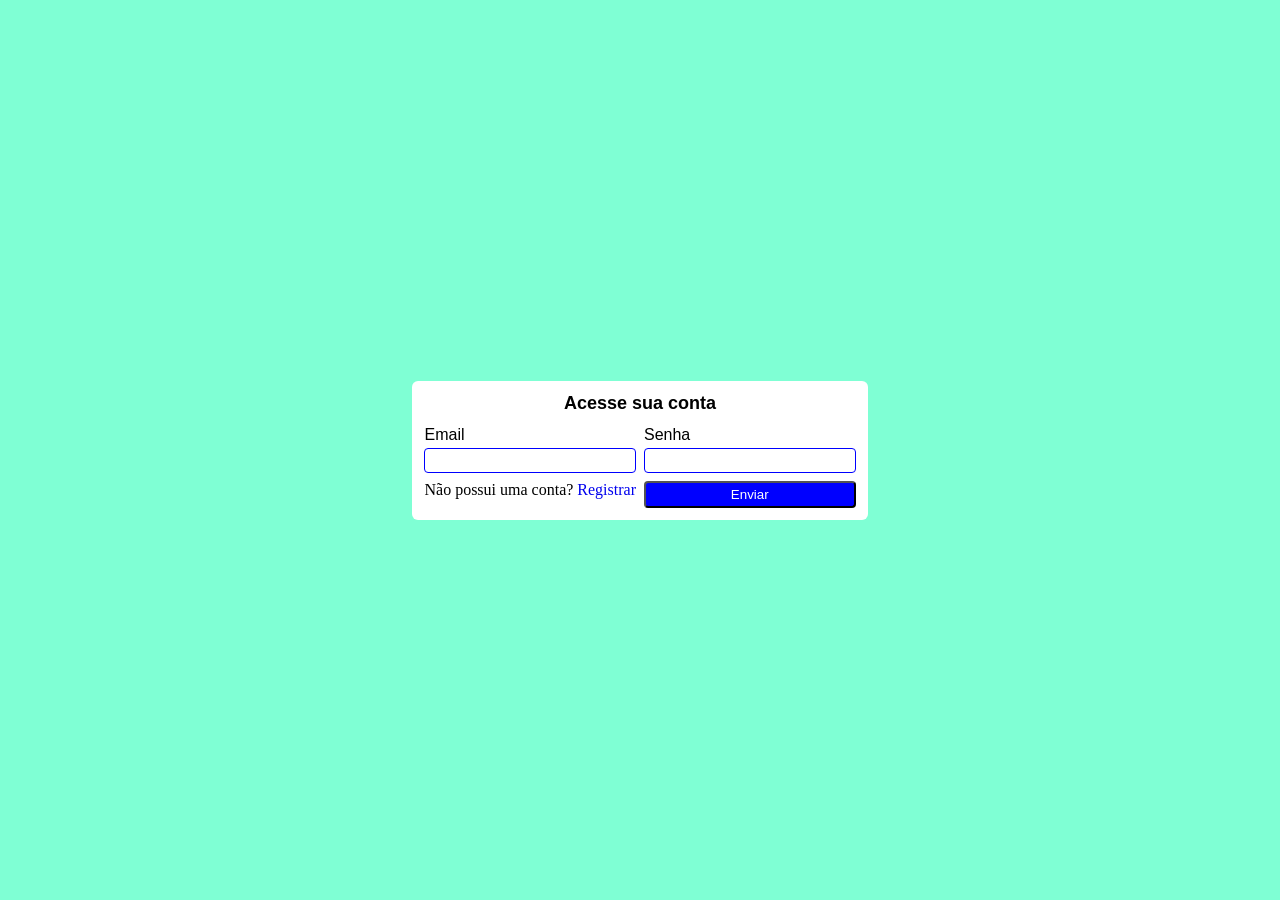
<file: login/index.html>
<!DOCTYPE html>
<html lang="pt-br">
<head>
    <meta charset="UTF-8">
    <meta name="viewport" content="width=device-width, initial-scale=1.0">
    <title>Login</title>
    <link rel="stylesheet" href="style.css">
</head>
<body>
    <main>
        <div id="container">
            <h1>Acesse sua conta</h1>

            <form>
                <div class="container-campo-formulario">
                    <label for="email">Email</label>
                    <input type="email" class="campo-formulario" name="email" id="email">
                </div>

                <div class="container-campo-formulario">
                    <label for="senha">Senha</label>
                    <input type="password" class="campo-formulario" name="senha" id="senha">
                </div>

                <p id="register-text">Não possui uma conta?
                    <a href="./cadastro.html">Registrar</a>
                </p>

                <button id="btn-enviar">Enviar</button>
            </form>
        </div>
    </main>
    <script src="script.js"></script>
</body>
</html>
</file>
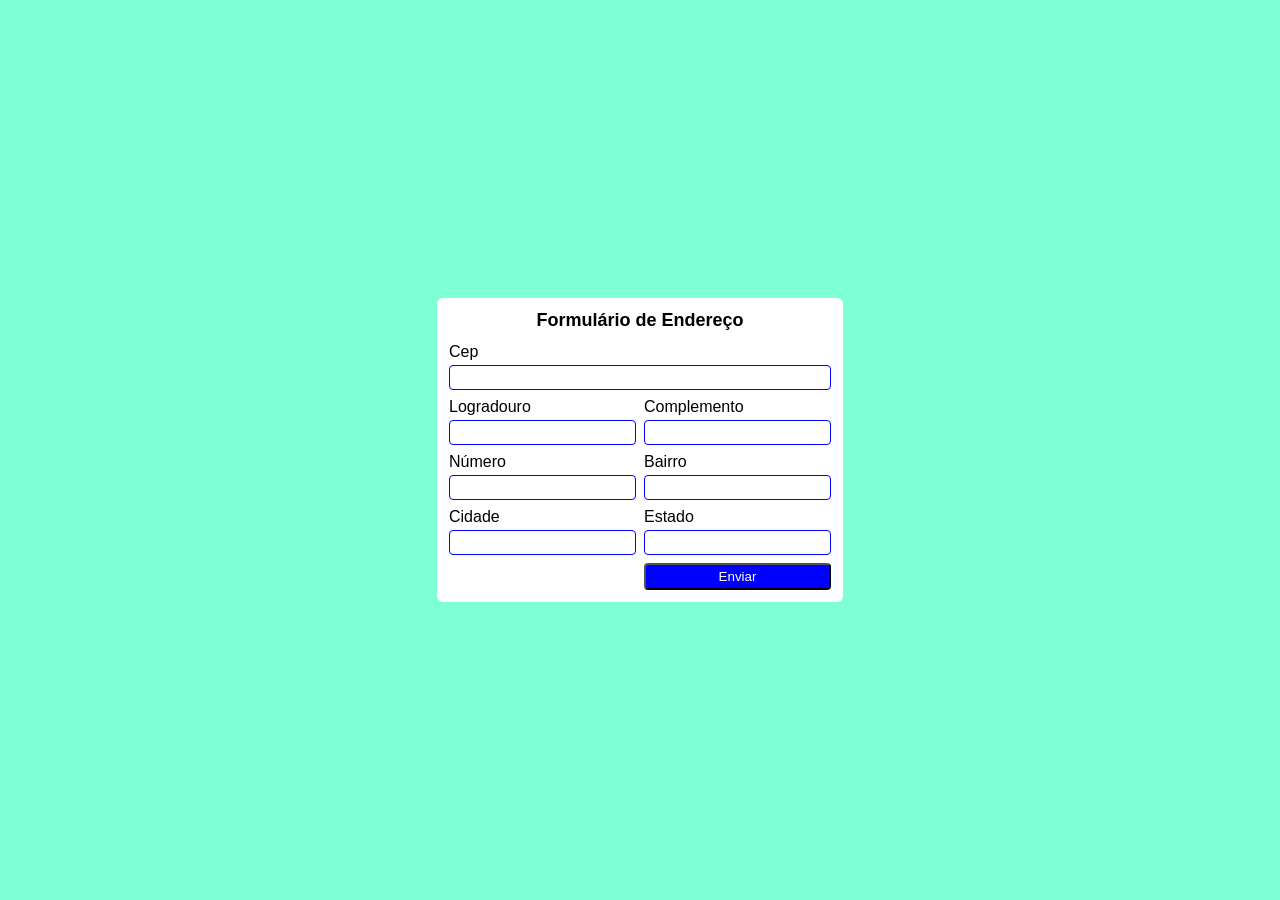
<file: endereço/endereco.html>
<!DOCTYPE html>
<html lang="pt-br">
<head>
    <meta charset="UTF-8">
    <meta name="viewport" content="width=device-width, initial-scale=1.0">
    <title>Endereço</title>
    <link rel="stylesheet" href="endereco.css">
    <link rel="stylesheet" href="../login/style.css">
</head>
<body>
    <main>
        <div id="container">
            <h1>Formulário de Endereço</h1>

            <form>
                <div class="container-campo-formulario" style="grid-column: span 2;">
                    <label for="cep">Cep</label>
                    <input type="cep" class="campo-formulario" name="cep" id="cep" maxlength="8" minlength="8">
                </div>

                <div class="container-campo-formulario">
                    <label for="logradouro">Logradouro</label>
                  <input type="logradouro" class="campo-formulario" name="logradouro" id="logradouro">
                </div>

                <div class="container-campo-formulario">
                    <label for="complemento">Complemento</label>
                  <input type="complemento" class="campo-formulario" name="complemento" id="complemento">
                </div>

                <div class="container-campo-formulario">
                    <label for="numero">Número</label>
                  <input type="numero" class="campo-formulario" name="numero" id="numero">
                </div>

                <div class="container-campo-formulario">
                    <label for="bairro">Bairro</label>
                  <input type="bairro" class="campo-formulario" name="bairro" id="bairro">
                </div>

                <div class="container-campo-formulario">
                    <label for="cidade">Cidade</label>
                  <input type="cidade" class="campo-formulario" name="cidade" id="cidade">
                </div>

                <div class="container-campo-formulario">
                    <label for="estado">Estado</label>
                  <input type="estado" class="campo-formulario" name="estado" id="estado">
                </div>

                <button id="btn-enviar">Enviar</button>
            </form>
        </div>
    </main>
    <script src="endereco.js"></script>
    
</body>
</html>
</file>
<file: login/style.css>
*{
    margin: 0;
    padding: 0;
    box-sizing: border-box;
}
body{
    width: 100dvw;
    height: 100dvh;
}
h1{
    font-size: 18px;
    text-align: center;
    margin-bottom: 12px;
    font-family: Arial, Helvetica, sans-serif;
}
label{
    font-family: Arial, Helvetica, sans-serif;
}
main{
    display: flex;
    justify-content: center;
    align-items: center;
    height: 100%;
    width: 100%;
    background-color: aquamarine;
}
#container{
    background-color: white;
    padding: 12px;
    border-radius: 6px;
}
form{
    display: grid;
    grid-template-columns: 1fr 1fr;
    gap: 8px;
}
.container-campo-formulario{
    display: grid;
    align-items: center;
    gap: 4px;
}
.campo-formulario{
    border: 1px solid blue;
    border-radius: 4px;
    color: red;
    padding: 4px 8px;
}
button{
    background-color: blue;
    border-radius: 4px;
    border-radius: 1px solid blue;
    color: white;
    padding: 4px 8px;
    cursor: pointer;
    grid-column: 2;
}
a{
    text-decoration: none;
}
button:hover{
    background-color: rgb(10, 10, 187);
}
</file>
<file: endereço/endereco.css>
*{
    margin: 0;
    padding: 0;
    box-sizing: border-box;
}
</file>
